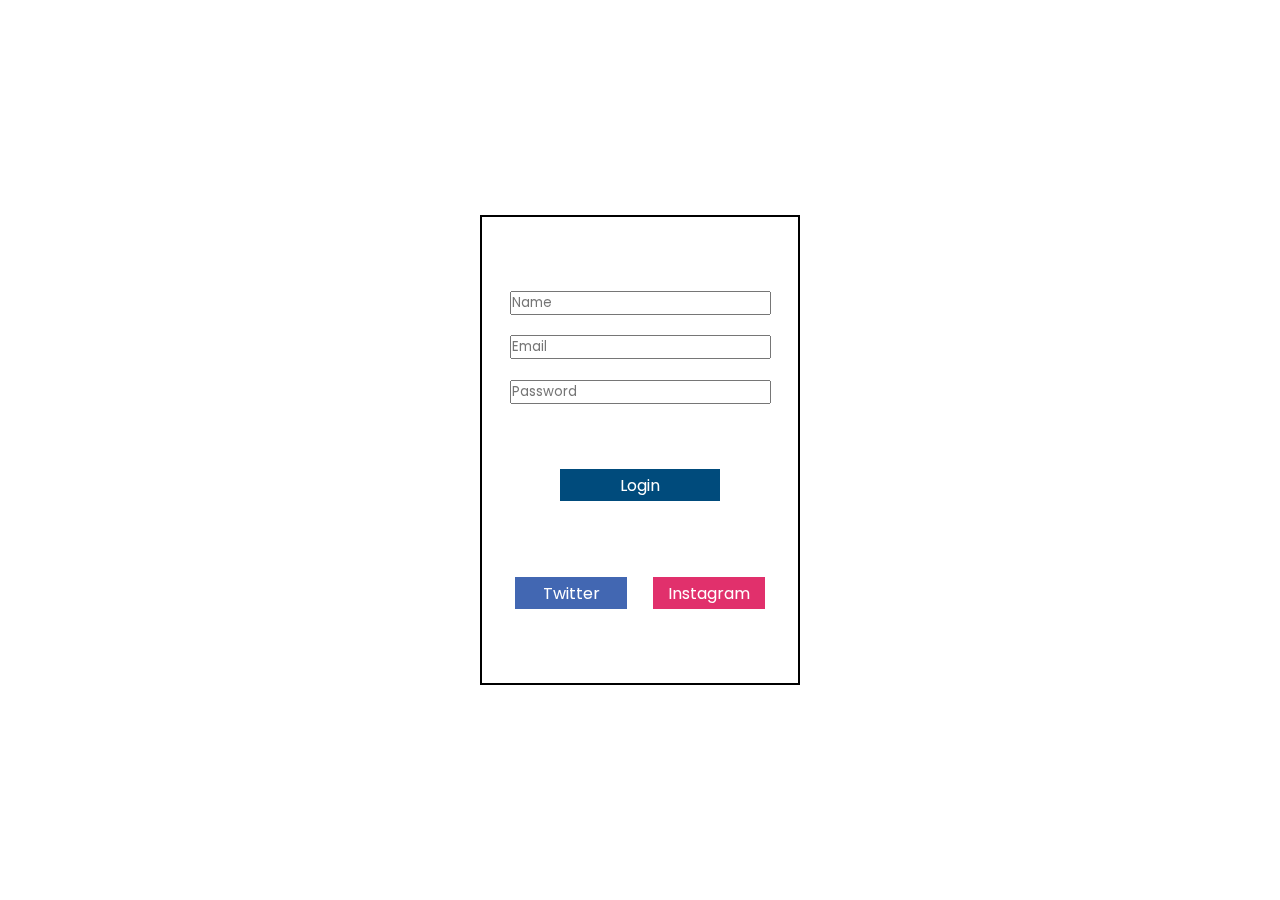
<file: Dec 21/index.html>
<!DOCTYPE html>
<html lang="en">

<head>
    <meta charset="UTF-8">
    <meta name="viewport" content="width=device-width, initial-scale=1.0">
    <title>Login form Project</title>
    <link rel="stylesheet" href="style.css">
</head>

<body>
    <section id="form">
        <!-- <img class="bg"
            src="https://images.unsplash.com/photo-1523297927020-8b58406e40f7?ixlib=rb-1.2.1&ixid=MnwxMjA3fDB8MHxwaG90by1wYWdlfHx8fGVufDB8fHx8&auto=format&fit=crop&w=870&q=80"
            alt=""> -->
        <div class="box">
            <h2>Login Form</h2>
            <input type="text" placeholder="Name" name="" id="">
            <input type="email" placeholder="Email">
            <input type="password" placeholder="Password">
            <a href="#">Forgot Password</a>
            <button class="btn">Login</button>
            <p id="p">Or login with</p>
            <div class="footer">
                <button class="twitter">
                    Twitter
                </button>
                <button class="insta">
                    Instagram
                </button>
            </div>
            <p>Don't have an account? <a href="#">Signup Now</a></p>
        </div>

    </section>
</body>

</html>
</file>
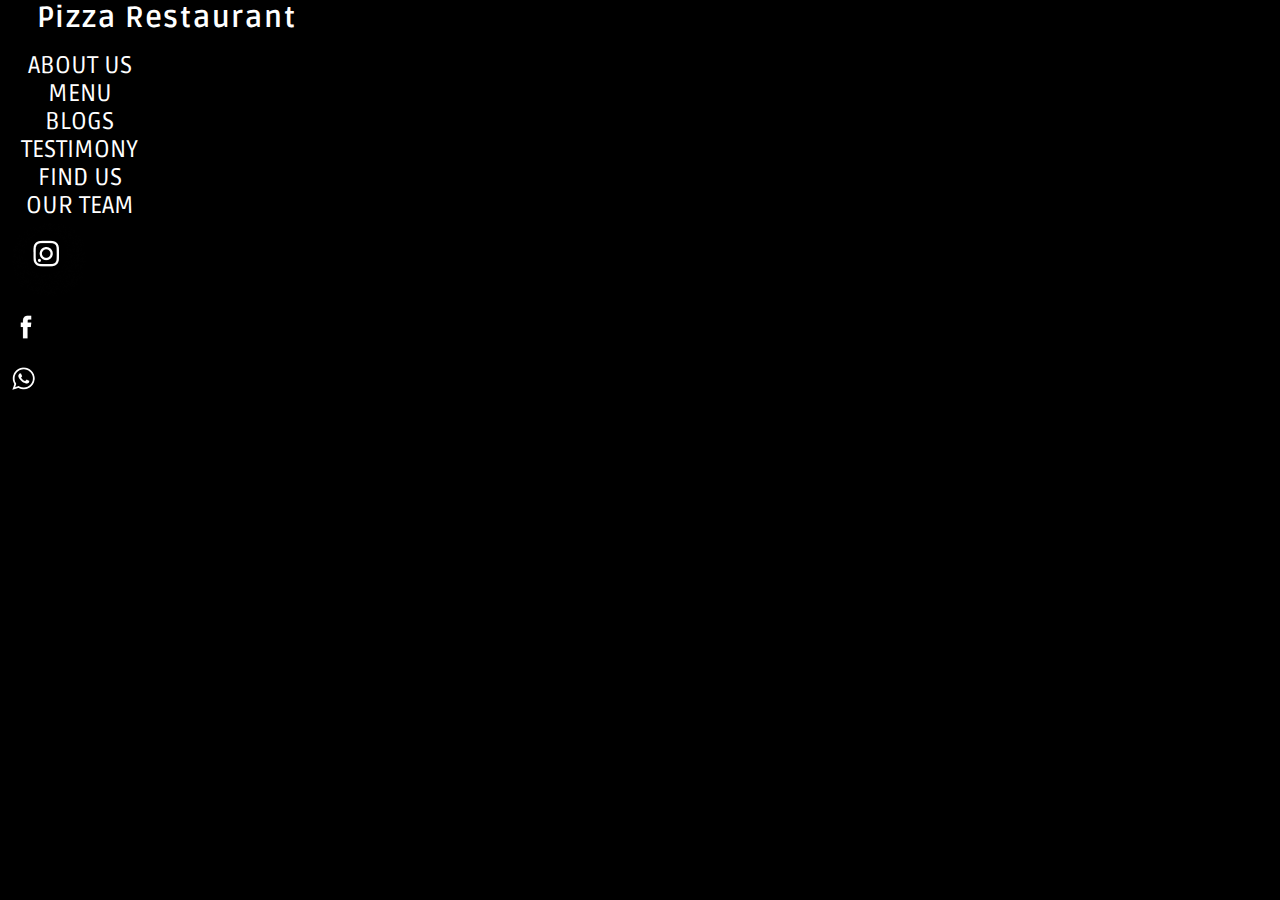
<file: contest.html>
<!DOCTYPE html>
<html lang="en">

<head>
    <meta charset="UTF-8">
    <meta name="viewport" content="width=device-width, initial-scale=1.0">
    <title>Contest 2</title>
    <link rel="stylesheet" href="contest.css">
</head>

<body>

    <section id="navbar">
        <div class="title">
            Pizza Restaurant
        </div>
        <div class="aboutus">
            <p>ABOUT US</p>
            <p>MENU</p>
            <p>BLOGS</p>
            <p>TESTIMONY</p>
            <p>FIND US</p>
            <p>OUR TEAM</p>
        </div>
        <div class="icons">
            <div class="insta">
                <img src="insta.png" alt="">
            </div>
            <div class="fb">
                <img src="fb.png" alt="">
            </div>
            <div class="whatsapp">
                <img src="whatsapp.png" alt="">
            </div>
        </div>
    </section>

</body>

</html>


<!-- Main Content Section -->
<main>
    <!-- Your main content, image background, and Figma banner information here -->
</main>

<!-- About Us Section -->
<section id="about">
    <!-- About Us content here -->
</section>

<!-- Menu Section -->
<section id="menu">
    <!-- Menu content here -->
</section>

<!-- Carousel -->
<section id="carousel">
    <!-- Bootstrap Carousel or custom carousel code here -->
</section>

<!-- Gallery -->
<section id="gallery">
    <!-- Your gallery code here -->
</section>

<!-- Find Us Section -->
<section id="findus">
    <!-- Find Us content, Google Maps embed, and contact information here -->
</section>

<!-- Footer Section -->
<footer>
    <!-- Your footer content here -->
</footer>
</file>
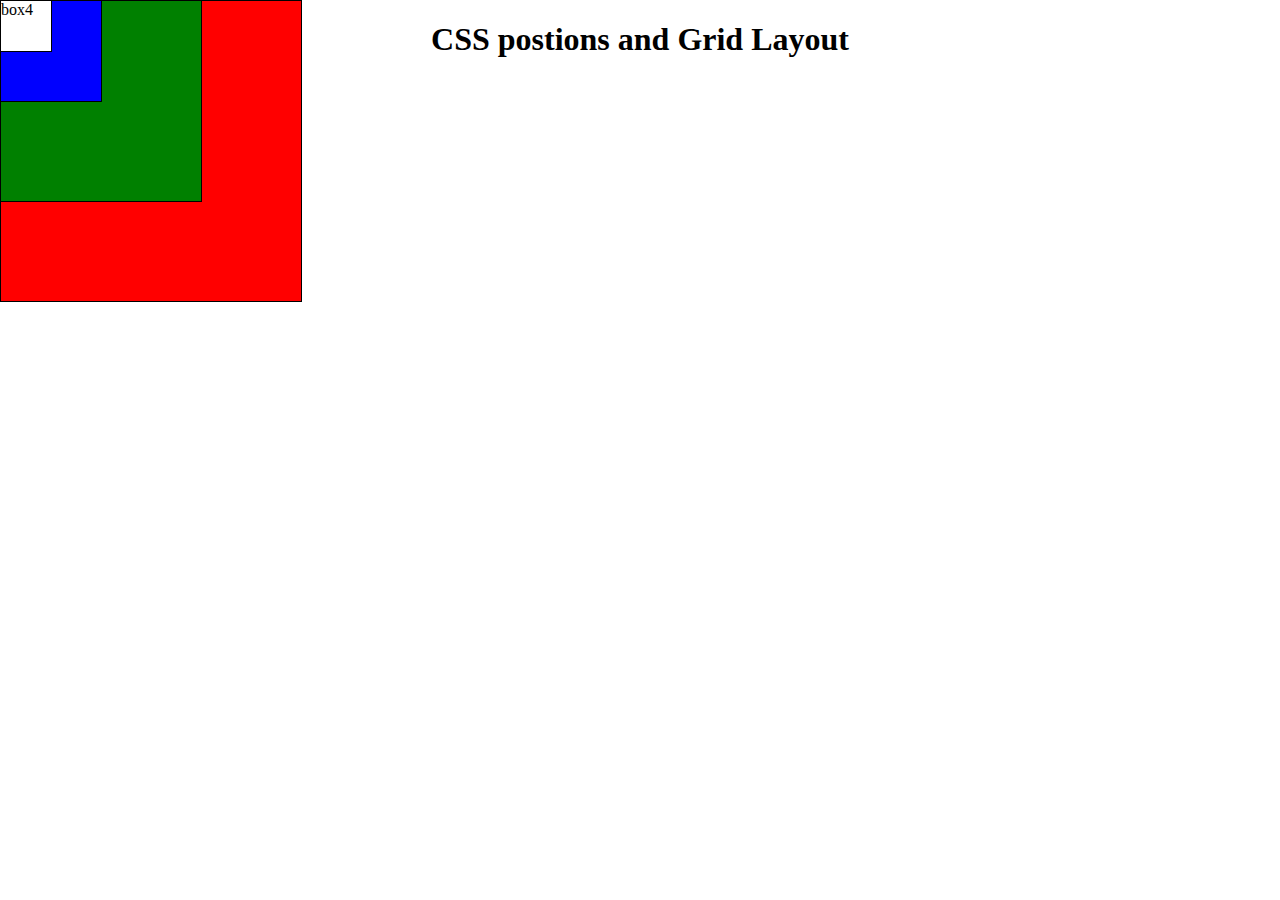
<file: Dec15.html>
<!DOCTYPE html>
<html lang="en">
<head>
    <meta charset="UTF-8">
    <meta name="viewport" content="width=device-width, initial-scale=1.0">
    <link rel="stylesheet" href="Dec15.css">
    <title>Dec 15 - Flex & Grid Layout</title>
</head>
<body>

<h1><center>CSS postions and Grid Layout</center></h1>

    <!-- Positions

        1.Static - It is default position.

        2.Relative - Similar to static but we can change postion by Top,Bottom,Left & Right. 

        3.Fixed - It is used to Fix something at a position (used to fix Icons like Whatsapp/call on webpage)
                  The problem is it doesnt leave a Space when fixed. The other elements get hidden into the fixed element.
        
        4.Sticky - It is used instead of Fixed as it leaves some Blank Space between the Element.
                   It behaves as a toggle between Relative and Fixed depending on the scroll position.
                   It is used according to Scroll position. Bheaves as Relative until it hit Scroll position.
                   It doesnt leave any space once it is Fixed.

        5.Absoulute - This allows objects to be placed one on top of another.
                      By Absoulute and Relative we can place the Element relative to Parent Object.
    -->

<div class="box1" id="box1">box1</div>
<div class="box2" id="box2">box2</div>
<div class="box3" id="box3">box3</div>
<div class="box4" id="box4">box4</div>
    
</body>
</html>
</file>
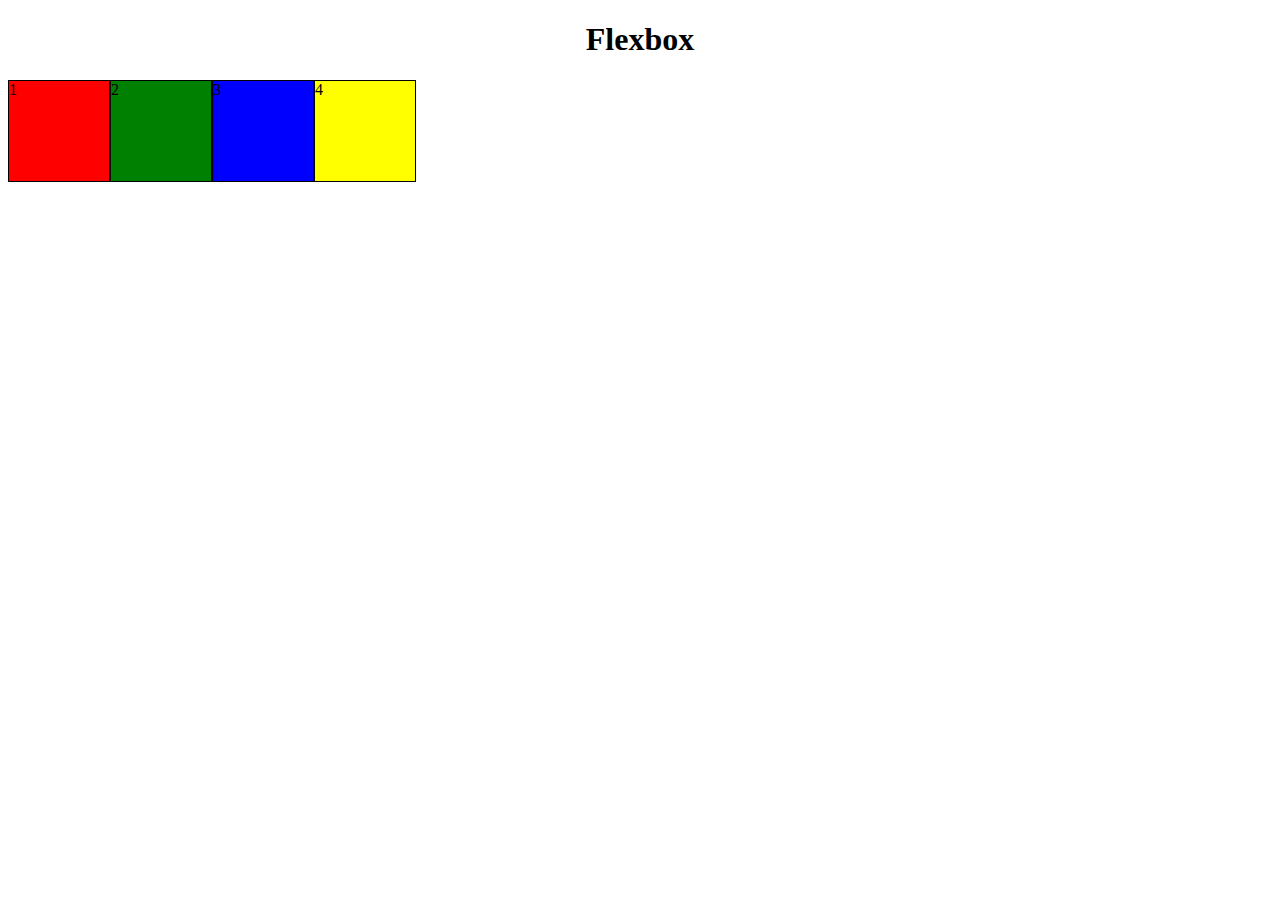
<file: Dec17.html>
<!DOCTYPE html>
<html lang="en">
<head>
    <meta charset="UTF-8">
    <meta name="viewport" content="width=device-width, initial-scale=1.0">
    <title>Dec 17 - Flex box</title>
    <link rel="stylesheet" href="Dec17.css">
</head>
<body>

<!-- FlexBox
        1.Display - Flex, Inline, Block, Inline-Block.
        2.Flex-Direction - Row, Column, Row Reverse, Column Reverse.
        3.Flex-Wrap - No Wrap, Wrap, Wrap Reverse.
        4.Justify Content - Distribution of Space Equally in Main Axis.
                            It Distributes content Equally in the White space available.
                                (Types)
                                Left, Right, Center. 
                                Space Between. (Distributes Equal Space in between the Elements)
                                Space Around. ( Same as Space between but leaves some space at corners)
                                Space Evenly (Give space evenly even in the corners and between)

        5.Align Items - Distribution of Space Equally in Cross Axis.
                        1.Flex Start
                        2.Flex End
                        3.Center
                        4.Stretch(Default (default works only when Height not mentioned))

        6.Flex -
        7.Order - It puts Elements into an Order of our command.
-->

    <h1><center>Flexbox</center></h1>

<div class="flex">
    <div class="box1">1</div>
    <div class="box2">2</div>
    <div class="box3">3</div>
    <div class="box4">4</div>
</div>

</body>
</html>
</file>
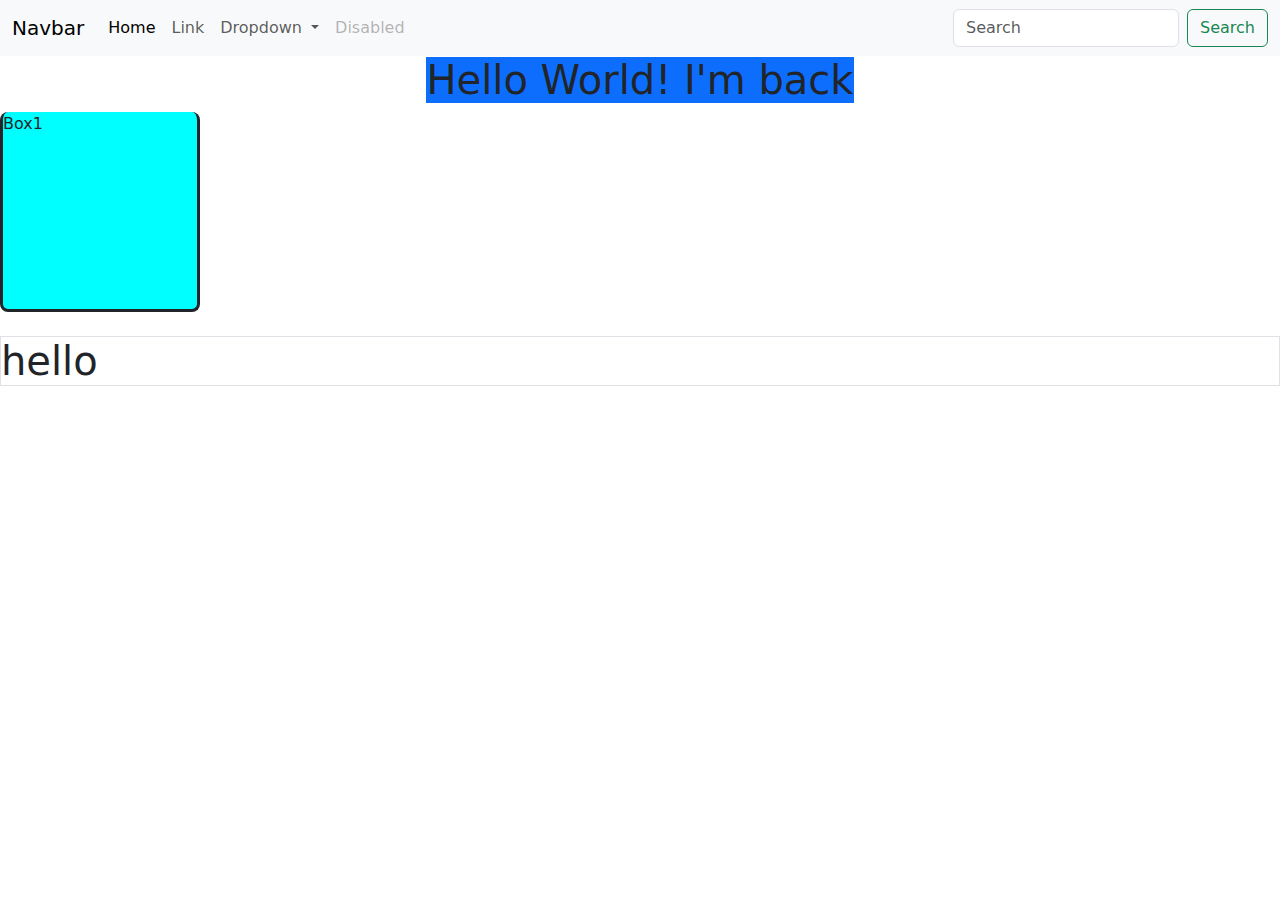
<file: dec19.html>
<!DOCTYPE html>
<html lang="en">
<head>
    <meta charset="UTF-8">
    <meta name="viewport" content="width=device-width, initial-scale=1.0">
    <title>Dec 19 BootStrap</title>
    <link rel="stylesheet" href="dec19.css">
    <link href="https://cdn.jsdelivr.net/npm/bootstrap@5.3.3/dist/css/bootstrap.min.css" rel="stylesheet" integrity="sha384-QWTKZyjpPEjISv5WaRU9OFeRpok6YctnYmDr5pNlyT2bRjXh0JMhjY6hW+ALEwIH" crossorigin="anonymous">
</head>
<body>

<!-- 
  
  1.Background-color
  2.Text-color
  3.Margin
  4.Font size
  5.Height
  6.Width
  7.Text-align
  8.Text-decoration
  9.Font-style
  10.Font-weight
  11.Border
  12.Padding
  13.Display: Flex
  14.Flex-direction
  15.Justify-content
  16.Align items
  17.Flex-wrap
  18.Border-radius
  19.Text-tranform

-->




    <nav class="navbar navbar-expand-lg navbar-light bg-light">
        <div class="container-fluid">
          <a class="navbar-brand" href="#">Navbar</a>
          <button class="navbar-toggler" type="button" data-bs-toggle="collapse" data-bs-target="#navbarSupportedContent" aria-controls="navbarSupportedContent" aria-expanded="false" aria-label="Toggle navigation">
            <span class="navbar-toggler-icon"></span>
          </button>
          <div class="collapse navbar-collapse" id="navbarSupportedContent">
            <ul class="navbar-nav me-auto mb-2 mb-lg-0">
              <li class="nav-item">
                <a class="nav-link active" aria-current="page" href="#">Home</a>
              </li>
              <li class="nav-item">
                <a class="nav-link" href="#">Link</a>
              </li>
              <li class="nav-item dropdown">
                <a class="nav-link dropdown-toggle" href="#" id="navbarDropdown" role="button" data-bs-toggle="dropdown" aria-expanded="false">
                  Dropdown
                </a>
                <ul class="dropdown-menu" aria-labelledby="navbarDropdown">
                  <li><a class="dropdown-item" href="#">Action</a></li>
                  <li><a class="dropdown-item" href="#">Another action</a></li>
                  <li><hr class="dropdown-divider"></li>
                  <li><a class="dropdown-item" href="#">Something else here</a></li>
                </ul>
              </li>
              <li class="nav-item">
                <a class="nav-link disabled" href="#" tabindex="-1" aria-disabled="true">Disabled</a>
              </li>
            </ul>
            <form class="d-flex">
              <input class="form-control me-2" type="search" placeholder="Search" aria-label="Search">
              <button class="btn btn-outline-success" type="submit">Search</button>
            </form>
          </div>
        </div>
      </nav>
      <h1 class="text-center"><span class="bg-primary" >Hello World! I'm back</span></h1> 

<div class="box border border-3 border-dark border-top-0 rounded-3">Box1</div>
<br>
<h1 class="border">hello</h1>





    <script src="https://cdn.jsdelivr.net/npm/@popperjs/core@2.9.2/dist/umd/popper.min.js" integrity="sha384-IQsoLXl5PILFhosVNubq5LC7Qb9DXgDA9i+tQ8Zj3iwWAwPtgFTxbJ8NT4GN1R8p" crossorigin="anonymous"></script>
<script src="https://cdn.jsdelivr.net/npm/bootstrap@5.0.2/dist/js/bootstrap.min.js" integrity="sha384-cVKIPhGWiC2Al4u+LWgxfKTRIcfu0JTxR+EQDz/bgldoEyl4H0zUF0QKbrJ0EcQF" crossorigin="anonymous"></script>
</body>
</html>
</file>
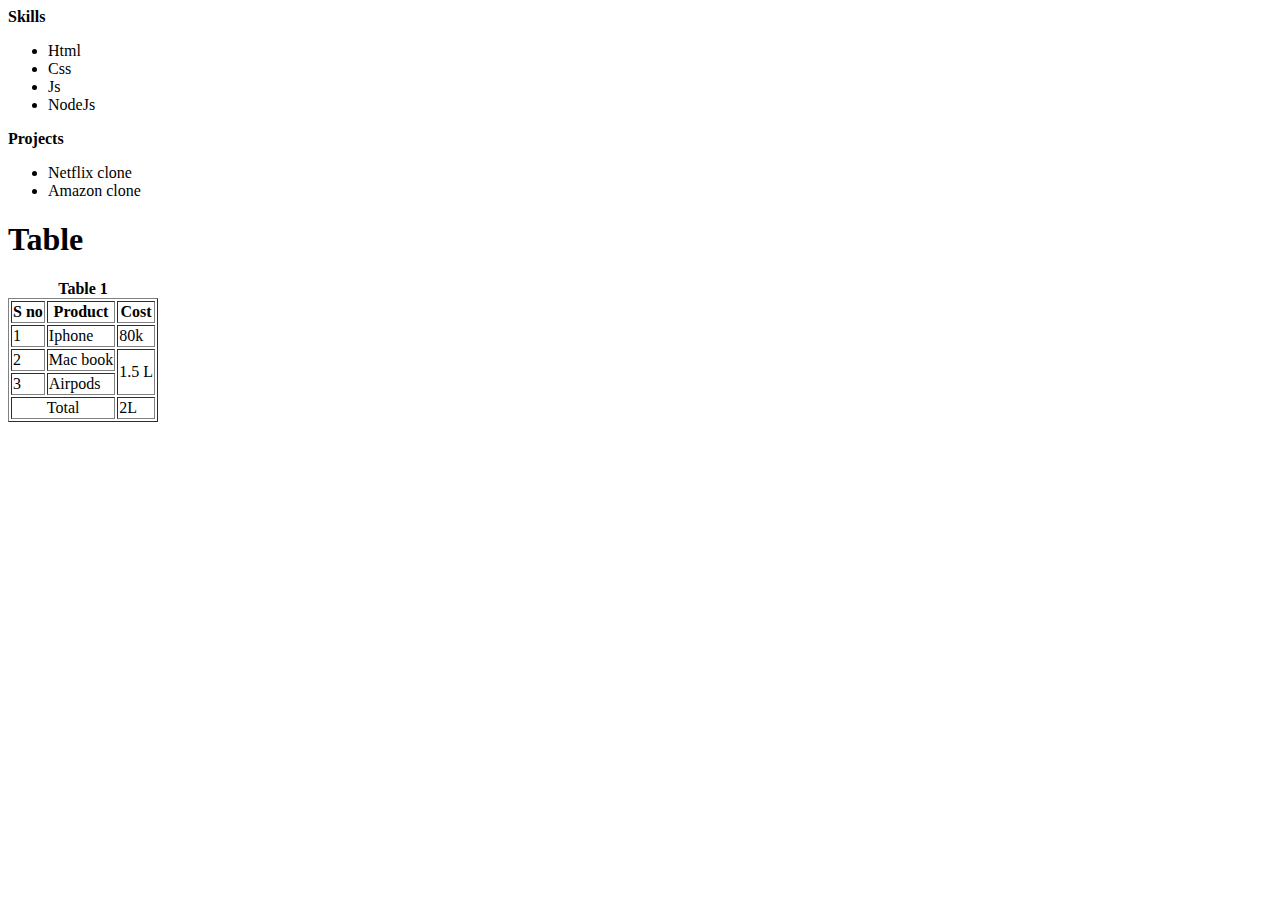
<file: Dec9.html>
<!DOCTYPE html>
<html lang="en">
<head>
    <meta charset="UTF-8">
    <meta name="viewport" content="width=device-width, initial-scale=1.0">
    <title>Dec 9</title>
</head>
<body>
    <!-- 
        Semantic tags
        Semantic portfolio
        Tables
        Forms
        Media tags (Img, Vid, Audio)
     -->

     <nav>   <!-- <nav> Is a Semantic Tag it is good for SEO and for clarity -->
        <section skills> 
            <b>Skills</b>
            <ul>
                <li>Html</li>
                <li>Css</li>
                <li>Js</li>
                <li>NodeJs</li>
            </ul>
        </section> 
        <section Projects>
            <b>Projects</b>
            <ul>
                <li>Netflix clone</li>
                <li>Amazon clone</li>
            </ul>
        </section>        
     </nav>

     <!-- Table -->
     <!-- 
        <Table> tag for table (Border given for Line Visibility)
        <Tr> tag for Table Row.
        <Td> tag for Table Data.
        <Th> tag for Table Header.  
        <Rowspan="(Number of cells)"> for Combining 2 or more Row Cells.
        <Colspan="(Number of cells)"> for Combining 2 or more Coloumn Cells.  
        <Thead> tag for Table Header section.
        <Tbody> tag for Table Body Section. 
        <Tfoot> tag for Table Footer section.
    -->
     <h1> Table </h1>
     <nav>
     <table border="1px">
     <caption><b>Table 1</b></caption>
        <thead>
            <tr>
                <th scope="col">S no</th>
                <th>Product</th>
                <th>Cost</th>
            </tr>
        </thead>

        <tbody>
            <tr>
                <td>1</td>
                <td>Iphone</td>
                <td>80k</td>
            </tr>
            <tr>
                <td>2</td>
                <td>Mac book</td>
                <td rowspan="2">1.5 L</td>
            </tr>
            <tr>
                <td>3</td>
                <td>Airpods</td>            
            </tr>
        </tbody>

        <tfoot>
            <tr>
                <td colspan="2"> <center>Total</center></td>
                <td>2L</td>
            </tr>
        </tfoot>   

     </table>
    </nav>

    <!-- FORMS

        <input type="text">
        <input type="number">
        <input type="password">
        <input type="date">
        <input type="email">
        <input type="radio">
        <input type="range">
        <input type="submit">
        <input type="reset">
        <input type="checkbox"> 
-->


     
</body>
</html>
</file>
<file: Dec 21/style.css>
@import url('https://fonts.googleapis.com/css2?family=Barlow&family=DM+Sans:opsz@9..40&family=Inter&family=Montserrat&family=Poppins&family=Roboto:ital@0;1&family=Ruda&display=swap');


* {
    margin: 0;
    padding: 0;
    font-family: poppins;
}

#form {
    display: flex;
    justify-content: center;
    align-items: center;
    width: 100vw;
    height: 100vh;
    background-image: url("https://images.unsplash.com/photo-1523297927020-8b58406e40f7?ixlib=rb-1.2.1&ixid=MnwxMjA3fDB8MHxwaG90by1wYWdlfHx8fGVufDB8fHx8&auto=format&fit=crop&w=870&q=80");
    background-repeat: no-repeat;
    background-position: center;
    background-size: cover;
    position: relative;
}


.box {
    position: absolute;
    width: 300px;
    height: 450px;
    background-color: transparent;
    /* background-color: hsla(0, 0%, 0%, 0.5); */
    border: 2px solid black;
    box-shadow: 10px;
    backdrop-filter: blur(10px);
    display: flex;
    flex-direction: column;
    justify-content: space-around;
    align-items: center;
    padding: 0.5em;
}

.box h2 {
    color: white;
}

.box a {
    text-decoration: none;
    color: white;
    font-size: 1em;
    text-align: left;
}

.box a:hover {
    color: #004B7C;
}

.btn {
    width: 10em;
    height: 2em;
    color: white;
    background-color: #004B7C;
    border: none;
    font-size: 1em;
}

.btn:hover {
    background-color: #033150;
}

#p {
    color: white;
    font-size: 1em;
}

.footer {
    width: 100%;
    display: flex;
    flex-direction: row;
    padding: 10px;
    justify-content: space-evenly;
}


.twitter {
    width: 7em;
    height: 2em;
    color: white;
    background-color: #4267b2;
    border: none;
    font-size: 1em;
}

.twitter:hover {
    background-color: #0d2d6e;
}

.insta {
    width: 7em;
    height: 2em;
    color: white;
    background-color: #E1306C;
    border: none;
    font-size: 1em;
}

.insta:hover {
    background-color: #8f0633;
}

.box p {
    color: white;
}
</file>
<file: contest.css>
@import url('https://fonts.googleapis.com/css2?family=Ruda:wght@400;500;600;700;800;900&display=swap');

* {
    background-color: black;
    font-family: Ruda;
    color: white;
    margin: 0;
    padding: 0;
}

#navbar {
    display: flex;
    flex-direction: column;
    justify-content: space-evenly;
    flex-shrink: 0;
    position: sticky;
    z-index: 999;
}

.title {
    width: 333px;
    height: 51px;
    color: #FFF;
    text-align: center;
    font-size: 29px;
    font-weight: 700;
    letter-spacing: 1.74px;
}


.aboutus {
    color: #FFF;
    text-align: center;
    font-size: 24px;
    font-weight: 400;
    display: flex;
    flex-direction: column;

}

.aboutus p {
    display: flex;
width: 159px;
height: 28px;
flex-direction: column;
justify-content: space-evenly;
flex-shrink: 0;
}

.icons {
    display: flex;
    flex-direction: column;
    flex-wrap: wrap;

}

.icons insta {
    width: 62.331px;
    height: 43.122px;
    transform: rotate(179.857deg);

}

.icons fb {
    width: 52px;
    height: 44px;

}

.icons whatsapp {
    width: 47px;
    height: 51px;

}
</file>
<file: Dec15.css>
#box1{
    width: 300px;
    height: 300px;
    background-color: red;
    border: 1px solid black;
    position: fixed;
    top: 0px;
    left: 0px;
}

#box2{
    width: 200px;
    height: 200px;
    background-color: green;
    border: 1px solid black;
    position: fixed;
    top: 0px;
    left: 0px;    
    z-index: 7;
}

#box3{
    width: 100px;
    height: 100px;
    background-color: blue;
    border: 1px solid black;
    position: fixed;
    top: 0px;
    left: 0px;
    z-index: 8;
}

#box4{
    width: 50px;
    height: 50px;
    background-color: rgb(255, 255, 255);
    border: 1px solid black;
    position: fixed;
    top: 0px;
    left: 0px;
    z-index: 10;
}
</file>
<file: Dec17.css>
.flex{
    display: flex;
    flex-wrap: nowrap;
}

.box1{
    width: 100px;
    height: 100px;
    background-color: red;
    border: 1px solid black;
}
.box2{
    width: 100px;
    height: 100px;
    background-color: green;
    border: 1px solid black;
}
.box3{
    width: 100px;
    height: 100px;
    background-color: blue;
    border: 1px solid black;
}
.box4{
    width: 100px;
    height: 100px;
    background-color: yellow;
    border: 1px solid black;
}
</file>
<file: dec19.css>
.box{
    width: 200px;
    height: 200px;
    background-color: aqua;
}
</file>
